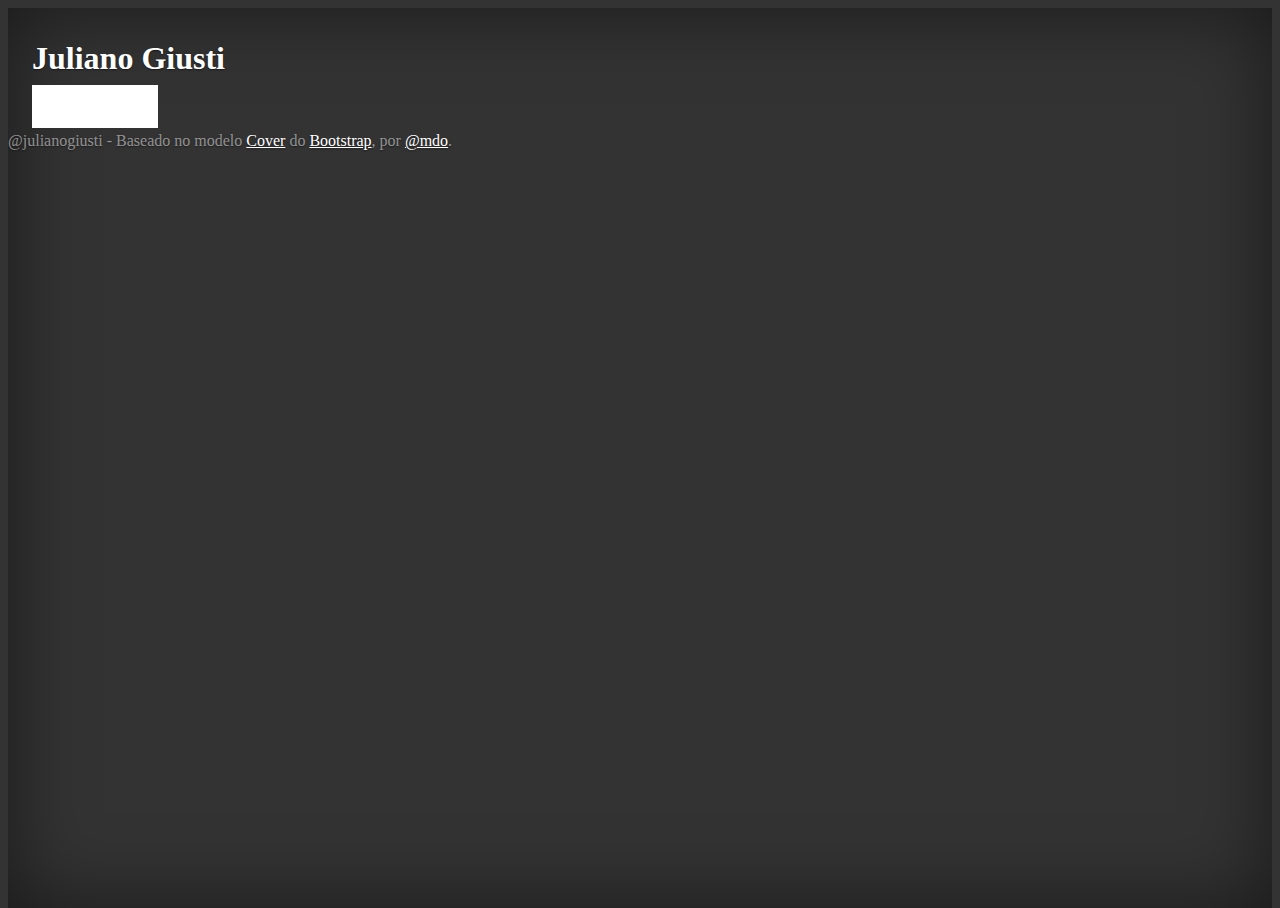
<file: index.html>
<!doctype html>
<html lang="en">
  <head>
    <!-- Required meta tags -->
    <meta charset="utf-8">
    <meta name="viewport" content="width=device-width, initial-scale=1, shrink-to-fit=no">
    <!-- Bootstrap CSS -->
    <link rel="stylesheet" href="https://stackpath.bootstrapcdn.com/bootstrap/4.2.1/css/bootstrap.min.css" integrity="sha384-GJzZqFGwb1QTTN6wy59ffF1BuGJpLSa9DkKMp0DgiMDm4iYMj70gZWKYbI706tWS" crossorigin="anonymous">
    <!-- Custom CSS -->
    <link rel="stylesheet" href="css/style.css">
    <!-- Others -->
    <link rel="stylesheet" href="https://use.fontawesome.com/releases/v5.7.2/css/all.css" integrity="sha384-fnmOCqbTlWIlj8LyTjo7mOUStjsKC4pOpQbqyi7RrhN7udi9RwhKkMHpvLbHG9Sr" crossorigin="anonymous">
    <link rel="icon" href="https://avatars1.githubusercontent.com/u/8174326?v=4" type="image/png"></head>

    <title>Juliano Giusti</title>
  </head>
  <body id=page-top>

    <div class="cover-container d-flex w-100 h-100 p-3 mx-auto flex-column">
      <header class="masthead mb-auto">
        <div class="inner">
          <!-- <h3 class="masthead-brand">Home</h3> -->
          <nav class="nav nav-masthead justify-content-center">
            <!-- <a class="nav-link" href="./gitfolio">Gitfolio</a> -->
            <!-- <a class="nav-link" href="#">Início</a> -->
            <!-- <a class="nav-link" href="#experience">Experiência</a>
            <a class="nav-link" href="#education">Formação</a>
            <a class="nav-link" href="#skills">Habilidades</a>
            <a class="nav-link" href="#page-top">Contato</a> -->
          </nav>
        </div>
      </header>

      <main role="main" class="inner cover text-center">
        <!-- <div>
            <img class="avatar" src="img/me.jpg" alt="That's me!">
        </div> -->
        <h1 class="cover-heading">Juliano Giusti</h1>
        <div class="btn-group">
            <a href="https://www.linkedin.com/in/julianogiusti/" target="_blank" class="btn btn-lg btn-secondary text-left"><i class="fab fa-linkedin"></i></a>
            <a href="https://github.com/julianogiusti" target="_blank" class="btn btn-lg btn-secondary"><i class="fab fa-github"></i></a>
            <a href="mailto:giustijuliano@gmail.com" target="_blank" class="btn btn-lg btn-secondary" title="giustijuliano@gmail.com"><i class="fa fa-envelope"></i></a>
        </div>
      </main>

      <footer class="mastfoot mt-auto text-center">
        <div class="inner">
          <p>
            @julianogiusti - Baseado no modelo <a href="https://getbootstrap.com/docs/4.2/examples/cover/" target="_blank">Cover</a> do <a href="https://getbootstrap.com/" target="_blank">Bootstrap</a>, por <a href="https://twitter.com/mdo">@mdo</a>.
          </p>
        </div>
      </footer>
    </div>

    <!-- Optional JavaScript -->
    <!-- jQuery first, then Popper.js, then Bootstrap JS -->
    <script src="https://code.jquery.com/jquery-3.3.1.slim.min.js" integrity="sha384-q8i/X+965DzO0rT7abK41JStQIAqVgRVzpbzo5smXKp4YfRvH+8abtTE1Pi6jizo" crossorigin="anonymous"></script>
    <script src="https://cdnjs.cloudflare.com/ajax/libs/popper.js/1.14.6/umd/popper.min.js" integrity="sha384-wHAiFfRlMFy6i5SRaxvfOCifBUQy1xHdJ/yoi7FRNXMRBu5WHdZYu1hA6ZOblgut" crossorigin="anonymous"></script>
    <script src="https://stackpath.bootstrapcdn.com/bootstrap/4.2.1/js/bootstrap.min.js" integrity="sha384-B0UglyR+jN6CkvvICOB2joaf5I4l3gm9GU6Hc1og6Ls7i6U/mkkaduKaBhlAXv9k" crossorigin="anonymous"></script>
  </body>
</html>
</file>
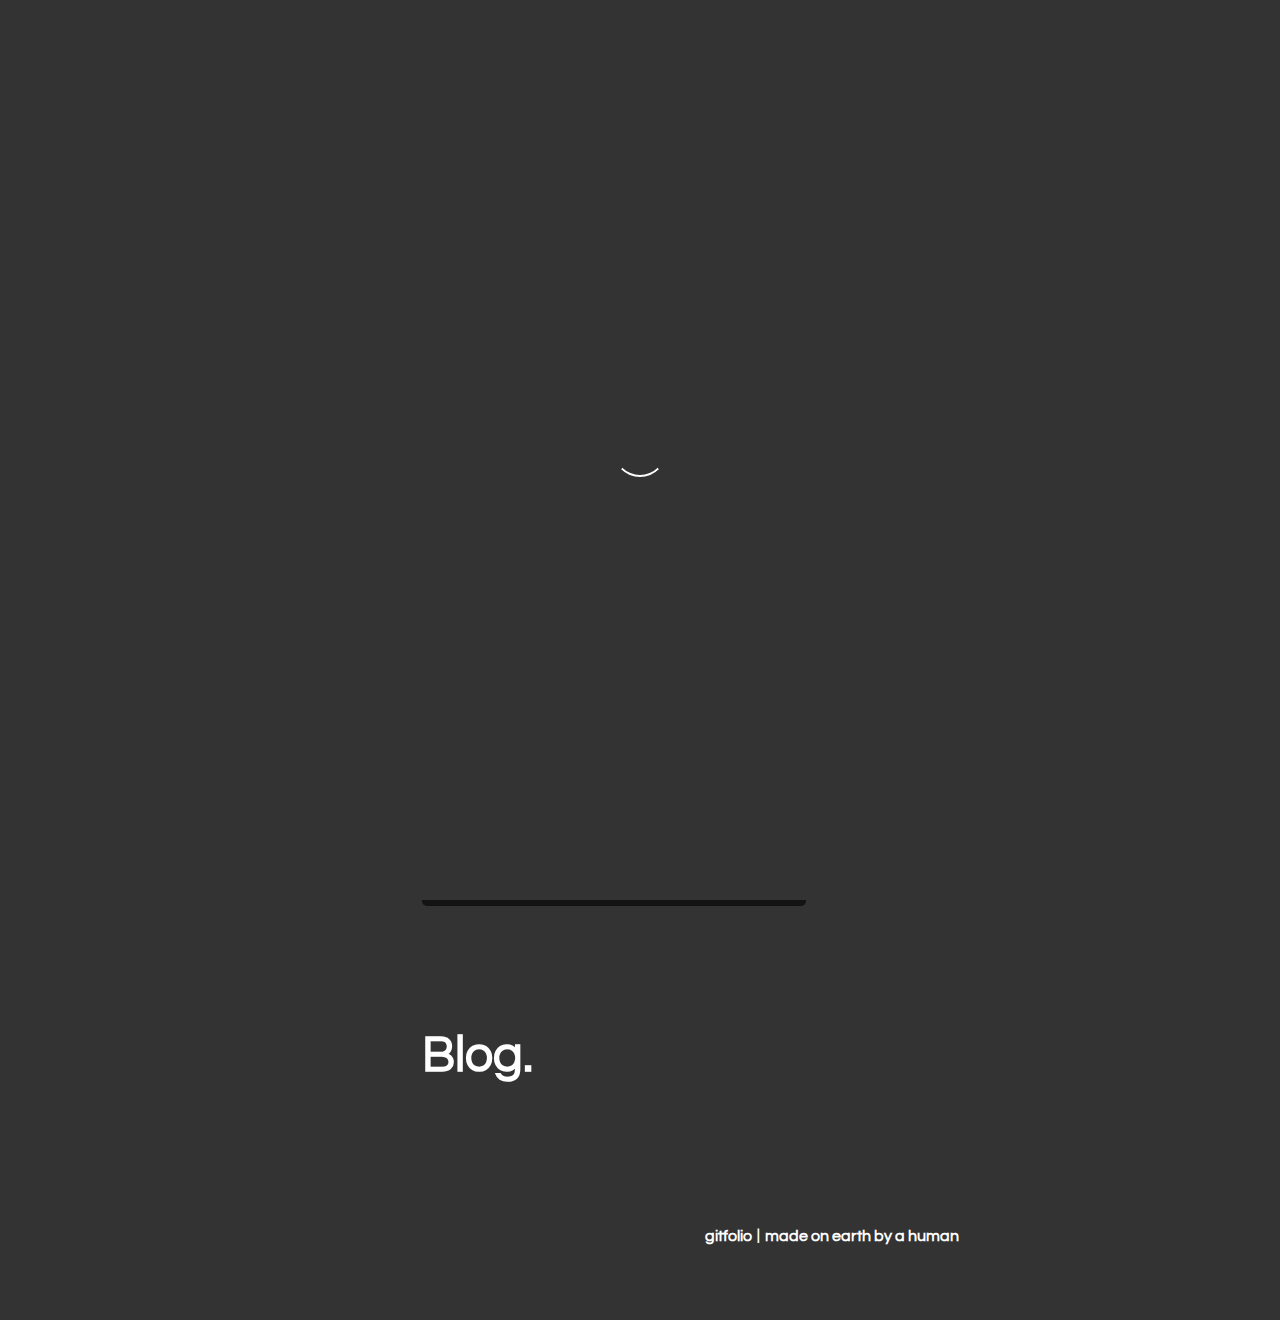
<file: gitfolio/index.html>
<!DOCTYPE html><html lang="en"><head>
    <meta charset="UTF-8">
    <meta name="viewport" content="width=device-width, initial-scale=1.0">
    <meta http-equiv="X-UA-Compatible" content="ie=edge">
    <title>Juliano Giusti - gitfolio</title>
    <link rel="stylesheet" href="https://cdnjs.cloudflare.com/ajax/libs/animate.css/3.7.0/animate.min.css">
    <link rel="stylesheet" href="https://use.fontawesome.com/releases/v5.7.1/css/all.css" integrity="sha384-fnmOCqbTlWIlj8LyTjo7mOUStjsKC4pOpQbqyi7RrhN7udi9RwhKkMHpvLbHG9Sr" crossorigin="anonymous">
    <script src="https://code.jquery.com/jquery-3.4.1.min.js" integrity="sha256-CSXorXvZcTkaix6Yvo6HppcZGetbYMGWSFlBw8HfCJo=" crossorigin="anonymous"></script>
    <link rel="stylesheet" href="index.css">
    <link rel="icon" href="https://avatars1.githubusercontent.com/u/8174326?v=4" type="image/png"></head>

<body>
    <div id="loading">
        <div id="spinner"></div>
    </div>
    <div id="profile">
        <div id="profile_img" style="background: url(https://avatars1.githubusercontent.com/u/8174326?v=4) center;"></div>
        <div id="username"><span style="display:block;">Juliano Cesar Giusti</span><a href="https://github.com/julianogiusti">@julianogiusti</a></div>
        <div id="userbio" style="display: none;">undefined</div>
        <div id="about">
                <span style="display:block;"><i class="fas fa-users"></i> &nbsp; @InCeres</span>
                <span style="display:none;"><i class="fas fa-envelope"></i> &nbsp; null</span>
                <span style="display:block;"><i class="fas fa-link"></i> &nbsp; <a href="https://www.julianogiusti.com">julianogiusti.com</a></span>
                <span style="display:block;"><i class="fas fa-map-marker-alt"></i> &nbsp;&nbsp; Brazil</span>
                <span style="display:none;"><i class="fas fa-user-tie"></i> &nbsp;&nbsp; Available for hire</span></div>
    </div>
    <a href="../" class="go_back"><i class="fas fa-arrow-left"></i></a>
    <div id="display">
        <div id="work">
            <h1>Work.</h1>
            <div class="projects" id="work_section">
                        <a href="https://github.com/julianogiusti/apod-downloader" target="_blank">
                        <section>
                            <div class="section_title">apod-downloader</div>
                            <div class="about_section">
                            <span style="display:block;">Download the NASA's Astronomy Picture of the Day</span>
                            </div>
                            <div class="bottom_section">
                                <span style="display:inline-block;"><i class="fas fa-code"></i>&nbsp; Python</span>
                                <span><i class="fas fa-star"></i>&nbsp; 1</span>
                                <span><i class="fas fa-code-branch"></i>&nbsp; 0</span>
                            </div>
                        </section>
                        </a>
                        <a href="https://github.com/julianogiusti/julianogiusti.github.io" target="_blank">
                        <section>
                            <div class="section_title">julianogiusti.github.io</div>
                            <div class="about_section">
                            <span style="display:block;">My personal webpage</span>
                            </div>
                            <div class="bottom_section">
                                <span style="display:inline-block;"><i class="fas fa-code"></i>&nbsp; HTML</span>
                                <span><i class="fas fa-star"></i>&nbsp; 0</span>
                                <span><i class="fas fa-code-branch"></i>&nbsp; 0</span>
                            </div>
                        </section>
                        </a>
                        <a href="https://github.com/julianogiusti/flask-mega-tutorial-microblog" target="_blank">
                        <section>
                            <div class="section_title">flask-mega-tutorial-microblog</div>
                            <div class="about_section">
                            <span style="display:block;">Learning Flask with The Flask Mega-Tutorial</span>
                            </div>
                            <div class="bottom_section">
                                <span style="display:inline-block;"><i class="fas fa-code"></i>&nbsp; Python</span>
                                <span><i class="fas fa-star"></i>&nbsp; 0</span>
                                <span><i class="fas fa-code-branch"></i>&nbsp; 0</span>
                            </div>
                        </section>
                        </a>
                        <a href="https://github.com/julianogiusti/financial-life-backend" target="_blank">
                        <section>
                            <div class="section_title">financial-life-backend</div>
                            <div class="about_section">
                            <span style="display:block;">FinLife: Yet another financial manager</span>
                            </div>
                            <div class="bottom_section">
                                <span style="display:inline-block;"><i class="fas fa-code"></i>&nbsp; Python</span>
                                <span><i class="fas fa-star"></i>&nbsp; 0</span>
                                <span><i class="fas fa-code-branch"></i>&nbsp; 0</span>
                            </div>
                        </section>
                        </a>
                        <a href="https://github.com/julianogiusti/financial-life-angularjs" target="_blank">
                        <section>
                            <div class="section_title">financial-life-angularjs</div>
                            <div class="about_section">
                            <span style="display:block;">FinLife AngularJS - A front project to FinLife</span>
                            </div>
                            <div class="bottom_section">
                                <span style="display:inline-block;"><i class="fas fa-code"></i>&nbsp; JavaScript</span>
                                <span><i class="fas fa-star"></i>&nbsp; 1</span>
                                <span><i class="fas fa-code-branch"></i>&nbsp; 0</span>
                            </div>
                        </section>
                        </a>
                    </div>
        </div>
        <div id="forks" style="display:none;">
            <h1>Forks.</h1>
            <div class="projects" id="forks_section"></div>
        </div>
        <div id="blog_section">
            <h1>Blog.</h1>
            <div id="blogs"></div>
        </div>
        <div id="footer">
                <a href="https://github.com/imfunniee/gitfolio" target="_blank">gitfolio</a> |
                <a href="https://github.com/imfunniee" target="_blank">made on earth by a human</a>
        </div>
    </div>
    <script type="text/javascript">
        setTimeout(function () {
            document.getElementById("loading").classList.add("animated");
            document.getElementById("loading").classList.add("fadeOut");
            setTimeout(function () {
                document.getElementById("loading").classList.remove("animated");
                document.getElementById("loading").classList.remove("fadeOut");
                document.getElementById("loading").style.display = "none";
            }, 800);
        }, 1500);
        $.getJSON("blog.json", function (blog) {
            blog = blog || [];
            if (blog.length == 0) {
                return document.getElementById("blog_section").style.display = "none";
            }
            for (var i = 0; i < blog.length; i++) {
                $("#blogs").append(`
            <a href="./blog/${blog[i].url_title}/" target="_blank">
                <section>
                    <img src="${blog[i].top_image}">
                    <div class="blog_container">
                        <div class="section_title">${blog[i].title}</div>
                        <div class="about_section">
                            ${blog[i].sub_title}
                        </div>
                    </div>
                </section>
            </a>
            `);
            }
        }).fail(function () {
            return document.getElementById("blog_section").style.display = "none";
        });
    </script>

    <script type="text/javascript">
        if ('serviceWorker' in navigator) {
            window.addEventListener('load', () => {
                navigator.serviceWorker.register('service-worker.js');
            });
        }
    </script>
</body>
</html>
</file>
<file: css/style.css>
/*
 * Globals
 */

/* Links */
a,
a:focus,
a:hover {
  color: #fff;
}

/* Custom default button */
.btn-secondary,
/*.btn-secondary:hover,*/
.btn-secondary:focus {
  color: #333;
  text-shadow: none; /* Prevent inheritance from `body` */
  background-color: #fff;
  border: .05rem solid #fff;
}

.btn-secondary:hover {
  color: #333;
  background-color: #666;
  border: .05rem solid #666;
}


/*
 * Base structure
 */

html,
body {
  height: 100%;
  background-color: #333;
}

body {
  display: -ms-flexbox;
  display: flex;
  color: #fff;
  text-shadow: 0 .05rem .1rem rgba(0, 0, 0, .5);
  box-shadow: inset 0 0 5rem rgba(0, 0, 0, .5);
}

.cover-container {
  max-width: 42em;
}


/*
 * Header
 */
.masthead {
  margin-bottom: 2rem;
}

.masthead-brand {
  margin-bottom: 0;
}

.nav-masthead .nav-link {
  padding: .25rem 0;
  font-weight: 700;
  color: rgba(255, 255, 255, .5);
  background-color: transparent;
  border-bottom: .25rem solid transparent;
}

.nav-masthead .nav-link:hover,
.nav-masthead .nav-link:focus {
  border-bottom-color: rgba(255, 255, 255, .25);
}

.nav-masthead .nav-link + .nav-link {
  margin-left: 1rem;
}

.nav-masthead .active {
  color: #fff;
  border-bottom-color: #fff;
}

@media (min-width: 48em) {
  .masthead-brand {
    float: left;
  }
  .nav-masthead {
    /*float: right;*/
  }
}


/*
 * Cover
 */
.cover {
  padding: 0 1.5rem;
}
.cover .btn-lg {
  padding: .75rem 1.25rem;
  font-weight: 700;
}


/*
 * Footer
 */
.mastfoot {
  color: rgba(255, 255, 255, .5);
}

.avatar {
  width: 200px;
  border-radius: 50%;
}
</file>
<file: gitfolio/index.css>
@import url('https://fonts.googleapis.com/css?family=Poppins');
@import url('https://fonts.googleapis.com/css?family=Questrial');

body{
    margin:0%;
    padding:0%;
    width:100vw;
    background:var(--bg-color);
    color:var(--text-color);
    max-width:100vw;
    overflow-x:hidden;
    align-items:center;
    font-family: 'Poppins', sans-serif;
}

#loading {
    width: 100vw;
    height: 100vh;
    position: fixed;
    background: var(--bg-color);
    z-index: 999;
    display: flex;
    justify-content: center;
    flex-direction: column;
    align-items: center;
    top:0;
    bottom:0;
    left:0;
    right:0;
}

#spinner {
    animation: rotate 0.5s infinite linear;
    width:50px;
    height:50px;
    border:2px solid var(--bg-color);
    border-bottom:2px solid var(--text-color);
    border-radius:50%;
    margin:0;
}

@keyframes rotate {
    0% {transform: rotate(0deg);}
    100% {transform: rotate(360deg);}
}

#profile {
    width:24vw;
    padding:4vh 3vw;
    height:92vh;
    display:flex;
    flex-direction:column;
    justify-content:center;
    text-align:left;
    background:var(--background-image) center center;
    background-size: cover !important;
    background-repeat:no-repeat;
    position:fixed;
    color:#fff !important;
}

#display {
    width:64vw;
    padding:4vh 3vw;
    height:92vh;
    display:inline-block;
    padding-left:33vw;
}

#display h1 {
    font-size:50px;
    color:var(--text-color);
    font-weight:bold;
    font-family: 'Questrial', sans-serif;
}

.emoji {
    width:18px;
    height:18px;
}

#profile_img_blog {
    border-radius:50%;
    width:90px;
    height:90px;
    background-size:cover !important;
    background-repeat: no-repeat;
}

#username_blog {
    font-size:18px;
    color:var(--text-color);
    font-family: 'Poppins', sans-serif;
    font-weight:bold;
}

#username_blog span {
    font-size:24px;
    font-family: 'Questrial', sans-serif !important;
}

#username_blog b {
    font-size:12px;
    font-family:'Poppins', sans-serif;
    font-weight:bold;
}

#blog-display {
    width:60vw;
    margin:0px 20vw;
    text-align:left;
    margin-top:3vh;
    z-index:1;
}

#profile_blog {
    width:60vw;
    margin:0px 20vw;
    margin-top:10vh;
    text-align:left;
    z-index:1;
}

#background {
    width:100vw;
    height:55vh;
    background:var(--background-background);
    background-size:cover !important;
    background-repeat:no-repeat;
    position: absolute;
    z-index:-1;
    margin-top:-10vh;
}

#blog-display h1 {
    font-size:50px;
    color:var(--text-color);
    font-weight:bold;
    font-family: 'Questrial', sans-serif;
}

#blog-display h2 {
    color:var(--blog-gray-color);
}

#blog-display {
    padding:1vh 0px;
    font-family: 'Questrial', sans-serif;
}

#blog p {
    font-size:17px;
    line-height:25px;
    word-spacing:1.2px;
    margin:5vh 0px;
}

#blog p span {
    padding:2px 4px;
    background:var(--text-color);
    color:var(--bg-color) !important;
}

#blog img {
    width:100%;
    margin:2vh 0px;
    border-radius:5px;
    border:1px solid rgb(0, 0, 0, 0.08);
}

#header {
    width:63vw;
    text-align:right;
    padding:3vh 0px;
    position:absolute;
}

#header a {
    color:var(--text-color);
    text-decoration:none;
    margin-left:4vw;
    font-weight:bold;
}

#footer_blog {
    width:90vw;
    padding:8vh 5vw;
    text-align:center;
}

#footer_blog a {
    color:var(--text-color) !important;
    text-decoration:none;
    font-family: 'Questrial', sans-serif;
    font-weight:bold;
}

#footer {
    width:100%;
    padding:8vh 0px;
    text-align:center;
}

#footer a {
    color:var(--text-color) !important;
    text-decoration:none;
    font-family: 'Questrial', sans-serif;
    font-weight:bold;
}

#profile_img {
    width:180px;
    height:180px;
    border-radius:5px;
    background-size:cover !important;
}

#profile div {
    font-weight:bold;
    margin:1.5vh 0px;
}

#username {
    font-size:18px;
    font-weight:bold;
}

#username span {
    font-size:24px;
}

#userbio {
    font-size:26px;
    font-family: 'Questrial', sans-serif;
    width:100%;
}

#about {
    font-size:18px;
    font-family: 'Questrial', sans-serif;
}

#about a,
#username a {
    color:#fff !important;
    text-decoration:none;
    font-weight:bold;
}

#about a:hover,
#username a:hover {
    text-decoration:underline;
}

#about span {
    margin:1vh 0px;
    display:block;
}

#about span i {
    font-size:16px;
}

#work {
    margin:2vh 0px;
    padding:4vh 0px !important;
}

#forks {
    margin:2vh 0px;
    padding:4vh 0px !important;
}

.projects {
    columns:2;
}

.projects section {
    width:85%;
    padding:2.5vh 5%;
    display:inline-block;
    border-radius:5px;
    color:var(--text-color);
    border:1px solid rgb(0, 0, 0, 0.08);
    box-shadow:0px 0px 0px rgb(0, 0, 0, 0);
    transition:0.4s ease-in-out;
    margin:2vh 0px;
    transform:scale(1);
}

.projects section:hover {
    cursor: pointer;
    border:1px solid rgb(0, 0, 0, 0);
    box-shadow:0px 15px 35px rgb(0, 0, 0, 0.06);
    transform:scale(1.03);
}

.section_title {
    font-size:24px;
    font-weight:bold;
    margin:1vh 0px;
    padding:0px 1px;
    word-wrap: break-word;
}

.about_section {
    font-size:18px;
    font-family: 'Questrial', sans-serif;
    margin:2vh 0px;
    font-weight:bold;
    word-wrap: break-word;
}

.bottom_section {
    margin:1vh 0px;
    font-size:14px;
    word-wrap: break-word;
}

.bottom_section span {
    margin-right:20px;
    font-weight:bold;
}

.bottom_section span i {
    font-size:15px;
}

#blog_section {
    margin:2vh 0px;
    padding:2vh 0px !important;
}

#blogs {
    columns:2;
}

#blogs section {
    width:85%;
    display:inline-block;
    border-radius:5px;
    color:var(--text-color);
    border:1px solid rgb(0, 0, 0, 0.04);
    box-shadow:0px 0px 0px rgb(0, 0, 0, 0);
    transition:0.4s ease-in-out;
    transform:scale(1);
    padding:0px;
    margin:2vh 0px;
}

#blogs section img {
    width:100%;
    border-radius:5px 5px 0px 0px;
}

.blog_container {
    padding:2.5vh 5%;
}

#blogs section:hover {
    cursor: pointer;
    border:1px solid rgb(0, 0, 0, 0);
    box-shadow:0px 15px 35px rgb(0, 0, 0, 0.06);
    transform:scale(1.03);
}

.go_back {
    position: absolute;
    color:var(--text-color);
    font-size:26px;
    margin-left:5vw;
    margin-top:4vh;
}

::selection {
    color:var(--bg-color);
    background:var(--text-color);
}

@media (max-width: 800px){
    #profile {
        width:90vw;
        padding:4vh 5vw;
        height:60vh;
        text-align:center;
        position: relative;
    }
    #display {
        width:90vw;
        padding:4vh 5vw;
        height:auto;
        display:inline-block;
        padding-left:5vw;
    }
    #profile_img {
        width:120px;
        height:120px;
        margin:0px auto !important;
    }
    #work {
        margin:0px;
    }
    .projects {
        columns:1;
    }
    .projects section {
        width:88%;
    }
    #blogs {
        columns:1;
    }
    #blogs section {
        width:98%;
    }
    #blog_section {
        margin:0px;
    }
    #blog-display {
        width:90vw;
        margin:0px 5vw;
        text-align:left;
        margin-top:0vh;
        z-index:1;
    }
    #profile_blog {
        width:90vw;
        margin:0px 5vw;
        margin-top:10vh;
        text-align:left;
        z-index:1;
    }
    .go_back {
        position: relative;
        color:var(--text-color);
        font-size:26px;
        margin-left:5vw;
        top:5vh;
    }
    #blog img {
        margin:1vh 0px !important;
    }
    #blog p {
        margin:2vh 0px;
    }
}

::-webkit-scrollbar {width:5px;height:5px;}
::-webkit-scrollbar-track {background:var(--bg-color);}
::-webkit-scrollbar-thumb {background:var(--text-color);}
:root {
  /*--bg-color: rgb(10, 10, 10);*/
  --bg-color: #333;
  --text-color: #fff;
  --blog-gray-color: rgb(180, 180, 180);
  /*--background-image: linear-gradient(90deg, rgba(10, 10, 10, 0.6), rgb(10, 10, 10, 1)), url("https://images.unsplash.com/photo-1553748024-d1b27fb3f960?w=500&h=1000&q=80&fit=crop");
  --background-background: linear-gradient(0deg, rgba(10, 10, 10, 1), rgba(10, 10, 10, 0.6)),
    url("https://images.unsplash.com/photo-1553748024-d1b27fb3f960?w=500&h=1000&q=80&fit=crop") center center fixed;*/
  --height: 50vh;
}
#display h1 {
  -webkit-background-clip: text;
  background-clip: text;
  -webkit-text-fill-color: #fff;
}
#blog-display h1 {
  -webkit-background-clip: text;
  background-clip: text;
  -webkit-text-fill-color: #fff;
}
.projects section {
  background: rgb(20, 20, 20);
}
#blog_section section {
  background: rgb(20, 20, 20);
}
@media (max-width: 800px) {
  :root {
    --background-image: linear-gradient(0deg, rgba(10, 10, 10, 1), rgba(10, 10, 10, 0)),
    /*url("https://images.unsplash.com/photo-1553748024-d1b27fb3f960?w=500&h=1000&q=80&fit=crop") !important;*/
  }
}
</file>
